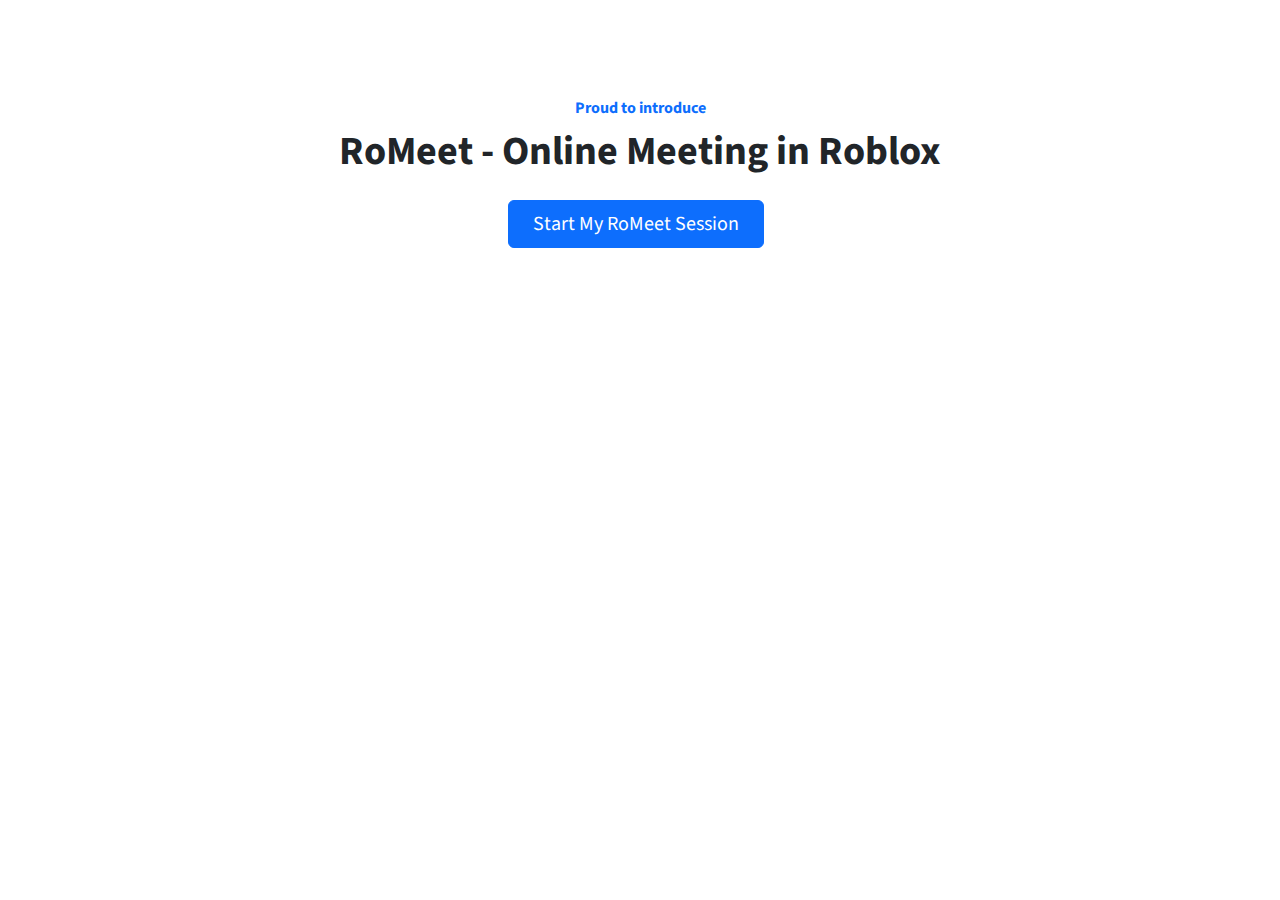
<file: static/index.html>
<!DOCTYPE html>
<html data-bs-theme="light" lang="en">

<head>
    <meta charset="utf-8">
    <meta name="viewport" content="width=device-width, initial-scale=1.0, shrink-to-fit=no">
    <title>Untitled</title>
    <link rel="stylesheet" href="assets/bootstrap/css/bootstrap.min.css">
    <link rel="stylesheet" href="https://fonts.googleapis.com/css?family=Source+Sans+Pro:300,400,700&amp;display=swap">
    <link rel="stylesheet" href="assets/css/bs-theme-overrides.css">
    <link rel="stylesheet" href="assets/css/Features-Cards-icons.css">
</head>

<body>
    <div class="modal fade" role="dialog" tabindex="-1" id="modal-1">
        <div class="modal-dialog modal-fullscreen" role="document">
            <div class="modal-content">
                <div class="modal-header">
                    <h4 class="modal-title">Before Using RoMeet</h4><button class="btn-close" type="button" aria-label="Close" data-bs-dismiss="modal"></button>
                </div>
                <div class="modal-body">
                    <div class="alert alert-danger" role="alert"><span><strong>RoMeet Can't Ensure Your Data is 100%</strong>&nbsp;Secure.</span></div>
                    <div class="container py-4 py-xl-5">
                        <div class="row mb-5">
                            <div class="col-md-8 col-xl-6 text-center mx-auto">
                                <h2>RoMeet will</h2>
                                <p class="w-lg-50">You should read this</p>
                            </div>
                        </div>
                        <div class="row gy-4 row-cols-1 row-cols-md-2 row-cols-xl-3">
                            <div class="col">
                                <div class="card">
                                    <div class="card-body p-4">
                                        <div class="bs-icon-md bs-icon-rounded bs-icon-primary d-flex justify-content-center align-items-center d-inline-block mb-3 bs-icon"><svg xmlns="http://www.w3.org/2000/svg" width="1em" height="1em" fill="currentColor" viewBox="0 0 16 16" class="bi bi-camera">
                                                <path d="M15 12a1 1 0 0 1-1 1H2a1 1 0 0 1-1-1V6a1 1 0 0 1 1-1h1.172a3 3 0 0 0 2.12-.879l.83-.828A1 1 0 0 1 6.827 3h2.344a1 1 0 0 1 .707.293l.828.828A3 3 0 0 0 12.828 5H14a1 1 0 0 1 1 1v6zM2 4a2 2 0 0 0-2 2v6a2 2 0 0 0 2 2h12a2 2 0 0 0 2-2V6a2 2 0 0 0-2-2h-1.172a2 2 0 0 1-1.414-.586l-.828-.828A2 2 0 0 0 9.172 2H6.828a2 2 0 0 0-1.414.586l-.828.828A2 2 0 0 1 3.172 4H2z"></path>
                                                <path d="M8 11a2.5 2.5 0 1 1 0-5 2.5 2.5 0 0 1 0 5zm0 1a3.5 3.5 0 1 0 0-7 3.5 3.5 0 0 0 0 7zM3 6.5a.5.5 0 1 1-1 0 .5.5 0 0 1 1 0z"></path>
                                            </svg></div>
                                        <h4 class="card-title">Access your Camera</h4>
                                        <p class="card-text">RoMeet Will Access your camera to share your camera with a person you want talking</p>
                                    </div>
                                </div>
                            </div>
                            <div class="col">
                                <div class="card">
                                    <div class="card-body p-4">
                                        <div class="bs-icon-md bs-icon-rounded bs-icon-primary d-flex justify-content-center align-items-center d-inline-block mb-3 bs-icon"><svg xmlns="http://www.w3.org/2000/svg" width="1em" height="1em" fill="currentColor" viewBox="0 0 16 16" class="bi bi-trash">
                                                <path d="M5.5 5.5A.5.5 0 0 1 6 6v6a.5.5 0 0 1-1 0V6a.5.5 0 0 1 .5-.5Zm2.5 0a.5.5 0 0 1 .5.5v6a.5.5 0 0 1-1 0V6a.5.5 0 0 1 .5-.5Zm3 .5a.5.5 0 0 0-1 0v6a.5.5 0 0 0 1 0V6Z"></path>
                                                <path d="M14.5 3a1 1 0 0 1-1 1H13v9a2 2 0 0 1-2 2H5a2 2 0 0 1-2-2V4h-.5a1 1 0 0 1-1-1V2a1 1 0 0 1 1-1H6a1 1 0 0 1 1-1h2a1 1 0 0 1 1 1h3.5a1 1 0 0 1 1 1v1ZM4.118 4 4 4.059V13a1 1 0 0 0 1 1h6a1 1 0 0 0 1-1V4.059L11.882 4H4.118ZM2.5 3h11V2h-11v1Z"></path>
                                            </svg></div>
                                        <h4 class="card-title">Will Not Store Your Info</h4>
                                        <p class="card-text">RoMeet will not share your info &amp; store your info to other pepoles</p>
                                    </div>
                                </div>
                            </div>
                            <div class="col">
                                <div class="card">
                                    <div class="card-body p-4">
                                        <div class="bs-icon-md bs-icon-rounded bs-icon-primary d-flex justify-content-center align-items-center d-inline-block mb-3 bs-icon"><svg xmlns="http://www.w3.org/2000/svg" width="1em" height="1em" fill="currentColor" viewBox="0 0 16 16" class="bi bi-telephone">
                                                <path d="M3.654 1.328a.678.678 0 0 0-1.015-.063L1.605 2.3c-.483.484-.661 1.169-.45 1.77a17.568 17.568 0 0 0 4.168 6.608 17.569 17.569 0 0 0 6.608 4.168c.601.211 1.286.033 1.77-.45l1.034-1.034a.678.678 0 0 0-.063-1.015l-2.307-1.794a.678.678 0 0 0-.58-.122l-2.19.547a1.745 1.745 0 0 1-1.657-.459L5.482 8.062a1.745 1.745 0 0 1-.46-1.657l.548-2.19a.678.678 0 0 0-.122-.58L3.654 1.328zM1.884.511a1.745 1.745 0 0 1 2.612.163L6.29 2.98c.329.423.445.974.315 1.494l-.547 2.19a.678.678 0 0 0 .178.643l2.457 2.457a.678.678 0 0 0 .644.178l2.189-.547a1.745 1.745 0 0 1 1.494.315l2.306 1.794c.829.645.905 1.87.163 2.611l-1.034 1.034c-.74.74-1.846 1.065-2.877.702a18.634 18.634 0 0 1-7.01-4.42 18.634 18.634 0 0 1-4.42-7.009c-.362-1.03-.037-2.137.703-2.877L1.885.511z"></path>
                                            </svg></div>
                                        <h4 class="card-title">Not access microphone</h4>
                                        <p class="card-text">Im lazy to do that</p>
                                    </div>
                                </div>
                            </div>
                        </div>
                    </div>
                </div>
                <div class="modal-footer"><button class="btn btn-primary btn-lg" type="button">I allow and i will start my Meet Session Now</button></div>
            </div>
        </div>
    </div>
    <section class="py-4 py-xl-5">
        <div class="container">
            <div class="text-center p-4 p-lg-5">
                <p class="fw-bold text-primary mb-2">Proud to introduce</p>
                <h1 class="fw-bold mb-4">RoMeet - Online Meeting in Roblox</h1><button class="btn btn-primary fs-5 me-2 py-2 px-4" type="button">Start My RoMeet Session</button>
            </div>
        </div>
    </section>
    <script src="assets/bootstrap/js/bootstrap.min.js"></script>
</body>

</html>
</file>
<file: static/assets/css/bs-theme-overrides.css>
:root, [data-bs-theme=light] {
  --bs-body-font-family: Source Sans Pro;
}
</file>
<file: static/assets/css/Features-Cards-icons.css>
.bs-icon {
  --bs-icon-size: .75rem;
  display: flex;
  flex-shrink: 0;
  justify-content: center;
  align-items: center;
  font-size: var(--bs-icon-size);
  width: calc(var(--bs-icon-size) * 2);
  height: calc(var(--bs-icon-size) * 2);
  color: var(--bs-primary);
}

.bs-icon-xs {
  --bs-icon-size: 1rem;
  width: calc(var(--bs-icon-size) * 1.5);
  height: calc(var(--bs-icon-size) * 1.5);
}

.bs-icon-sm {
  --bs-icon-size: 1rem;
}

.bs-icon-md {
  --bs-icon-size: 1.5rem;
}

.bs-icon-lg {
  --bs-icon-size: 2rem;
}

.bs-icon-xl {
  --bs-icon-size: 2.5rem;
}

.bs-icon.bs-icon-primary {
  color: var(--bs-white);
  background: var(--bs-primary);
}

.bs-icon.bs-icon-primary-light {
  color: var(--bs-primary);
  background: rgba(var(--bs-primary-rgb), .2);
}

.bs-icon.bs-icon-semi-white {
  color: var(--bs-primary);
  background: rgba(255, 255, 255, .5);
}

.bs-icon.bs-icon-rounded {
  border-radius: .5rem;
}

.bs-icon.bs-icon-circle {
  border-radius: 50%;
}
</file>
